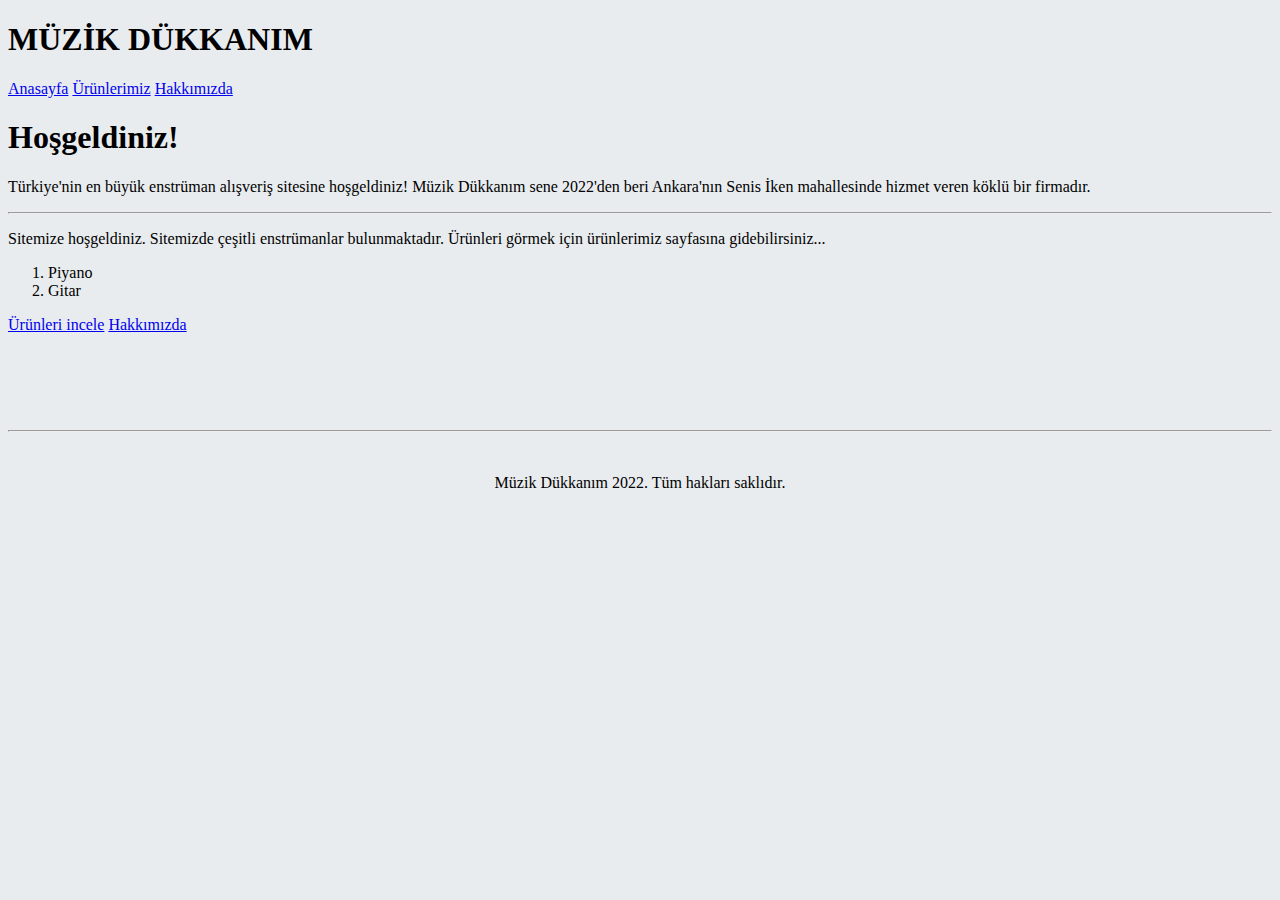
<file: index.html>
<!DOCTYPE html>
<html lang="en" dir="ltr">
  <head>
    <meta charset="utf-8">
    <title>Müzik Dükkanım</title>
    <link rel="preconnect" href="https://fonts.googleapis.com">
    <link rel="preconnect" href="https://fonts.gstatic.com" crossorigin>
    <link href="https://fonts.googleapis.com/css2?family=Montserrat:wght@100;400;900&family=Ubuntu:ital,wght@0,400;0,500;0,700;1,300;1,400;1,500;1,700&display=swap" rel="stylesheet">
    <link href="https://cdn.jsdelivr.net/npm/bootstrap@5.2.0-beta1/dist/css/bootstrap.min.css" rel="stylesheet" integrity="sha384-0evHe/X+R7YkIZDRvuzKMRqM+OrBnVFBL6DOitfPri4tjfHxaWutUpFmBp4vmVor" crossorigin="anonymous">
    <link rel="stylesheet" href="style.css">


  </head>
  <body>
    <nav class="navbar navbar-expand-lg bg-dark">
      <h1 class="navbar-brand col-2 text-danger mt-2 ms-5">MÜZİK DÜKKANIM</h1>
      <a class="navbar-brand text-light" href="index.html">Anasayfa</a>
      <a class="navbar-brand text-light" href="urun.html">Ürünlerimiz</a>
      <a class="navbar-brand text-light" href="about.html">Hakkımızda</a>
      </nav>

    <div class="col-lg-6 ms-auto me-auto mt-5 mb-5">
      <div class="jumbotron">
      <h1 class="display-4">Hoşgeldiniz!</h1>
      <p class="lead">Türkiye'nin en büyük enstrüman alışveriş sitesine hoşgeldiniz! Müzik Dükkanım sene 2022'den beri Ankara'nın Senis İken mahallesinde hizmet veren köklü bir firmadır.</p>
      <hr class="my-4">
      <p>Sitemize hoşgeldiniz. Sitemizde çeşitli enstrümanlar bulunmaktadır. Ürünleri görmek için ürünlerimiz sayfasına gidebilirsiniz...</p>
      <ol class="ol">
        <li>Piyano</li>
        <li>Gitar</li>
      </ol>
      </div>
      <p class="lead">
        <a class="btn btn-primary btn-lg" href="urun.html" role="button">Ürünleri incele</a>
        <a class="btn btn-primary btn-lg" href="about.html" role="button">Hakkımızda</a>
      </p>
    </div>
    </div>


    <br>
    <br>
    <br>
    <br>
    <hr>
    <br>

    <div class="footer">
      <p style = "text-align:center;">Müzik Dükkanım 2022. Tüm hakları saklıdır.</p>
        <br>
    </div>
    <script src="https://cdn.jsdelivr.net/npm/bootstrap@5.2.0-beta1/dist/js/bootstrap.bundle.min.js" integrity="sha384-pprn3073KE6tl6bjs2QrFaJGz5/SUsLqktiwsUTF55Jfv3qYSDhgCecCxMW52nD2" crossorigin="anonymous"></script>
  </body>
</html>
</file>
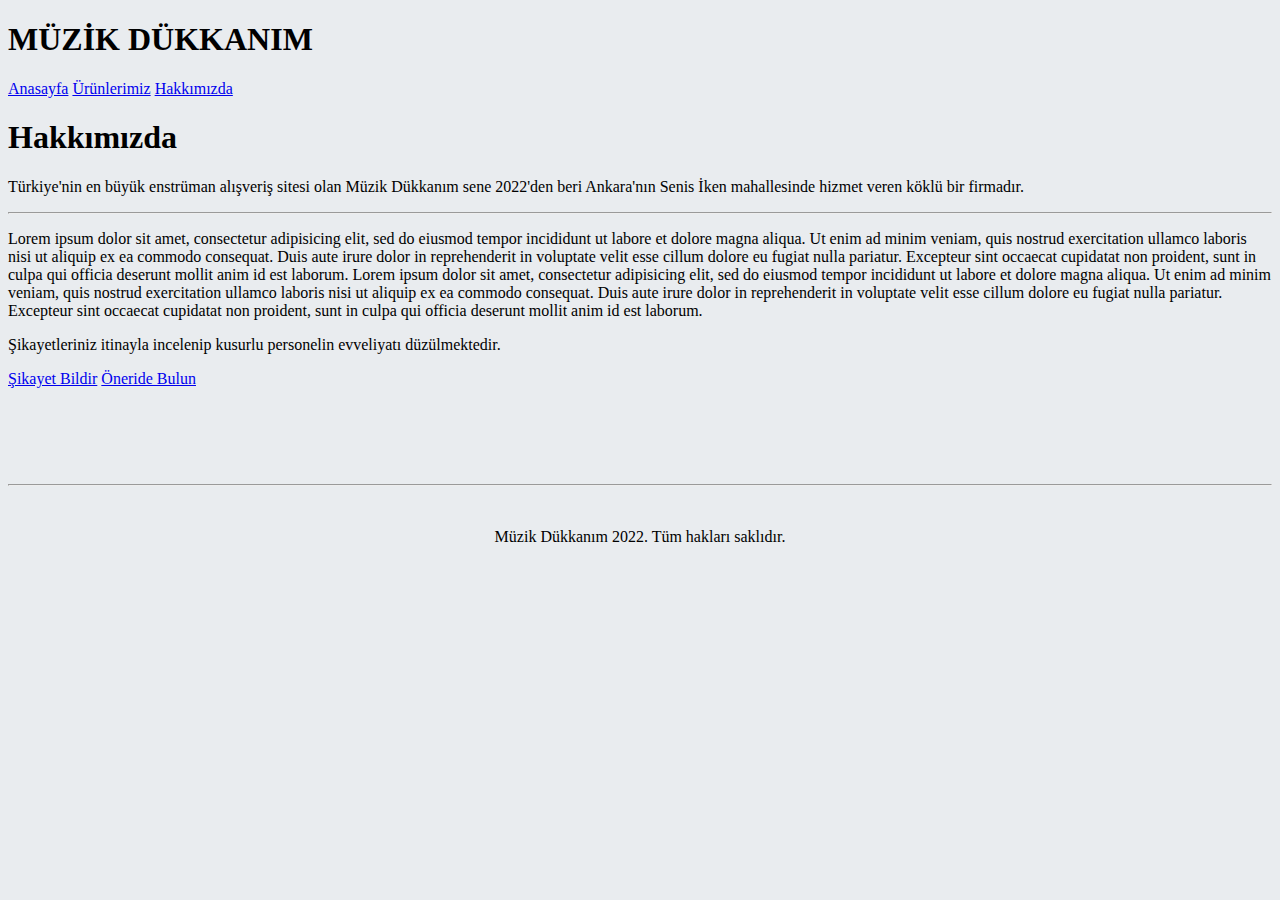
<file: about.html>
<!DOCTYPE html>
<html lang="en" dir="ltr">
  <head>
    <meta charset="utf-8">
    <title>Müzik Dükkanım</title>
    <link rel="preconnect" href="https://fonts.googleapis.com">
    <link rel="preconnect" href="https://fonts.gstatic.com" crossorigin>
    <link href="https://fonts.googleapis.com/css2?family=Montserrat:wght@100;400;900&family=Ubuntu:ital,wght@0,400;0,500;0,700;1,300;1,400;1,500;1,700&display=swap" rel="stylesheet">
    <link href="https://cdn.jsdelivr.net/npm/bootstrap@5.2.0-beta1/dist/css/bootstrap.min.css" rel="stylesheet" integrity="sha384-0evHe/X+R7YkIZDRvuzKMRqM+OrBnVFBL6DOitfPri4tjfHxaWutUpFmBp4vmVor" crossorigin="anonymous">
    <link rel="stylesheet" href="style.css">
  </head>
  <body>
    <nav class="navbar navbar-expand-lg bg-dark">
      <h1 class="navbar-brand col-2 text-danger mt-2 ms-5">MÜZİK DÜKKANIM</h1>
      <a class="navbar-brand text-light" href="index.html">Anasayfa</a>
      <a class="navbar-brand text-light" href="urun.html">Ürünlerimiz</a>
      <a class="navbar-brand text-light" href="about.html">Hakkımızda</a>
      </nav>


      <div class="col-lg-6 ms-auto me-auto mt-5 mb-5">
        <div class="jumbotron">
        <h1 class="display-4">Hakkımızda</h1>
        <p class="lead">Türkiye'nin en büyük enstrüman alışveriş sitesi olan Müzik Dükkanım sene 2022'den beri Ankara'nın Senis İken mahallesinde hizmet veren köklü bir firmadır.</p>
        <hr class="my-4">
        <p>Lorem ipsum dolor sit amet, consectetur adipisicing elit, sed do eiusmod tempor incididunt ut labore et dolore magna aliqua. Ut enim ad minim veniam, quis nostrud exercitation ullamco laboris nisi ut aliquip ex ea commodo consequat. Duis aute irure dolor in reprehenderit in voluptate velit esse cillum dolore eu fugiat nulla pariatur. Excepteur sint occaecat cupidatat non proident, sunt in culpa qui officia deserunt mollit anim id est laborum. Lorem ipsum dolor sit amet, consectetur adipisicing elit, sed do eiusmod tempor incididunt ut labore et dolore magna aliqua. Ut enim ad minim veniam, quis nostrud exercitation ullamco laboris nisi ut aliquip ex ea commodo consequat. Duis aute irure dolor in reprehenderit in voluptate velit esse cillum dolore eu fugiat nulla pariatur. Excepteur sint occaecat cupidatat non proident, sunt in culpa qui officia deserunt mollit anim id est laborum.</p>
        <p class="text-danger">
          Şikayetleriniz itinayla incelenip kusurlu personelin evveliyatı düzülmektedir.
        </p>
        </div>
        <p class="lead">
          <a class="btn btn-danger btn-lg" href="urun.html" role="button">Şikayet Bildir</a>
          <a class="btn btn-warning btn-lg" href="about.html" role="button">Öneride Bulun</a>
        </p>
      </div>


    <br>
    <br>
    <br>
    <br>
    <hr>
    <br>

    <div class="footer">
      <p style = "text-align:center;">Müzik Dükkanım 2022. Tüm hakları saklıdır.</p>
          <br>
    </div>
      <script src="https://cdn.jsdelivr.net/npm/bootstrap@5.2.0-beta1/dist/js/bootstrap.bundle.min.js" integrity="sha384-pprn3073KE6tl6bjs2QrFaJGz5/SUsLqktiwsUTF55Jfv3qYSDhgCecCxMW52nD2" crossorigin="anonymous"></script>
  </body>
</html>
</file>
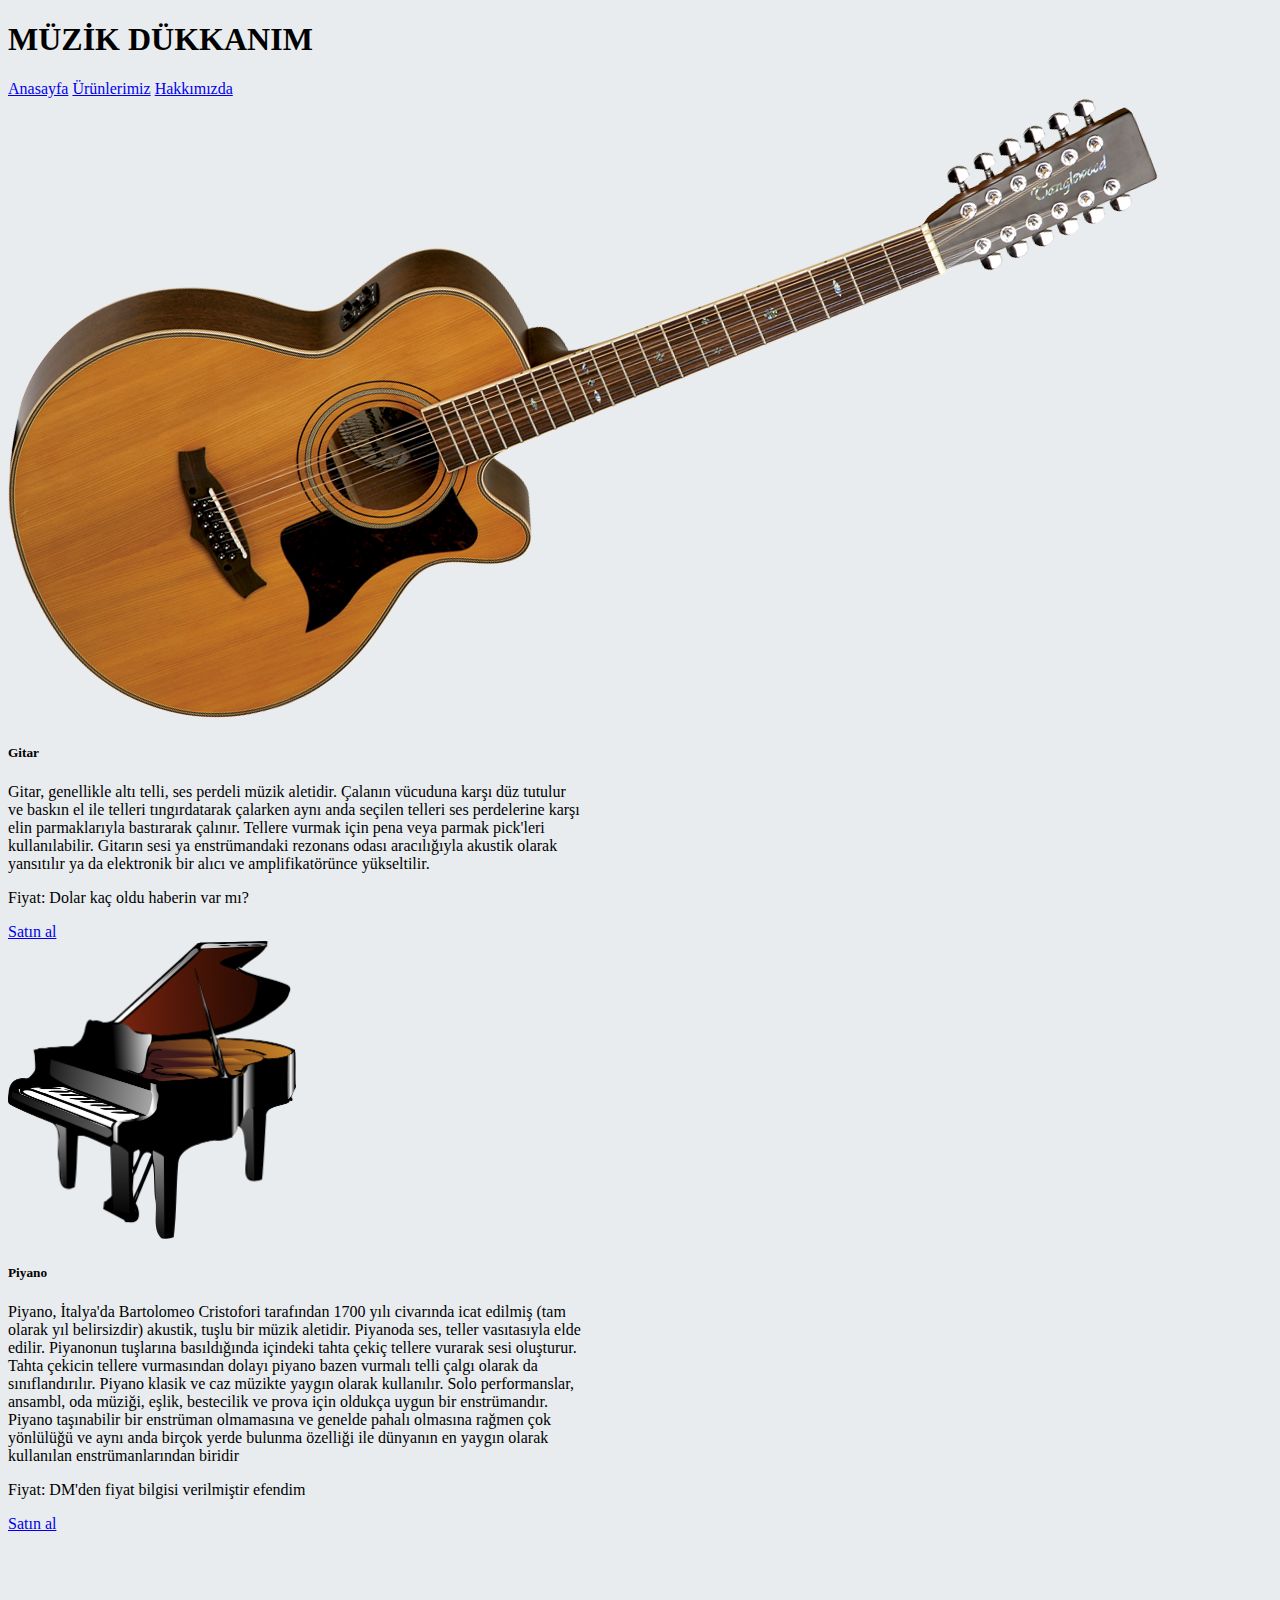
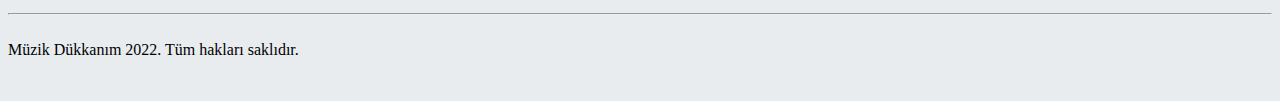
<file: urun.html>
<!DOCTYPE html>
<html lang="en" dir="ltr">
  <head>
    <meta charset="utf-8">
    <title>Müzik Dükkanım</title>
    <link rel="preconnect" href="https://fonts.googleapis.com">
    <link rel="preconnect" href="https://fonts.gstatic.com" crossorigin>
    <link href="https://fonts.googleapis.com/css2?family=Montserrat:wght@100;400;900&family=Ubuntu:ital,wght@0,400;0,500;0,700;1,300;1,400;1,500;1,700&display=swap" rel="stylesheet">
    <link href="https://cdn.jsdelivr.net/npm/bootstrap@5.2.0-beta1/dist/css/bootstrap.min.css" rel="stylesheet" integrity="sha384-0evHe/X+R7YkIZDRvuzKMRqM+OrBnVFBL6DOitfPri4tjfHxaWutUpFmBp4vmVor" crossorigin="anonymous">
    <link rel="stylesheet" href="style.css">
  </head>
  <body>
    <nav class="navbar navbar-expand-lg bg-dark">
      <h1 class="navbar-brand col-2 text-danger mt-2 ms-5">MÜZİK DÜKKANIM</h1>
      <a class="navbar-brand text-light" href="index.html">Anasayfa</a>
      <a class="navbar-brand text-light" href="urun.html">Ürünlerimiz</a>
      <a class="navbar-brand text-light" href="about.html">Hakkımızda</a>
      </nav>

      <div class="container">
        <div class="row">


        <div class="card col-lg-6 ms-auto mt-5" style="width: 36rem;">
        <img class="card-img-bot" src="img/1.png" alt="Card image cap">
        <div class="card-body">
        <h5 class="card-title">Gitar</h5>
        <p class="card-text">Gitar, genellikle altı telli, ses perdeli müzik aletidir. Çalanın vücuduna karşı düz tutulur ve baskın el ile telleri tıngırdatarak çalarken aynı anda seçilen telleri ses perdelerine karşı elin parmaklarıyla bastırarak çalınır. Tellere vurmak için pena veya parmak pick'leri kullanılabilir. Gitarın sesi ya enstrümandaki rezonans odası aracılığıyla akustik olarak yansıtılır ya da elektronik bir alıcı ve amplifikatörünce yükseltilir.</p>
        <p class="text-secondary">Fiyat: Dolar kaç oldu haberin var mı?</p>
        <a href="#" class="btn btn-success">Satın al</a>
      </div>
      </div>

      <div class="card col-lg-6 me-auto mt-5" style="width: 36rem;">
        <img class="card-img-bot" style="width: 50%; text-align:center;"src="img/2.png" alt="Card image cap">
        <div class="card-body">
          <h5 class="card-title">Piyano</h5>
          <p class="card-text">Piyano, İtalya'da Bartolomeo Cristofori tarafından 1700 yılı civarında icat edilmiş (tam olarak yıl belirsizdir) akustik, tuşlu bir müzik aletidir. Piyanoda ses, teller vasıtasıyla elde edilir. Piyanonun tuşlarına basıldığında içindeki tahta çekiç tellere vurarak sesi oluşturur. Tahta çekicin tellere vurmasından dolayı piyano bazen vurmalı telli çalgı olarak da sınıflandırılır. Piyano klasik ve caz müzikte yaygın olarak kullanılır. Solo performanslar, ansambl, oda müziği, eşlik, bestecilik ve prova için oldukça uygun bir enstrümandır. Piyano taşınabilir bir enstrüman olmamasına ve genelde pahalı olmasına rağmen çok yönlülüğü ve aynı anda birçok yerde bulunma özelliği ile dünyanın en yaygın olarak kullanılan enstrümanlarından biridir</p>
          <p class="text-secondary">Fiyat: DM'den fiyat bilgisi verilmiştir efendim</p>
          <a href="#" class="btn btn-success">Satın al</a>
        </div>
      </div>
    </div>


      </div>

      <br>
      <br>
      <br>
      <br>
      <hr>
      <br>

      <div class="footer">
        <pstyle = "text-align:center;">Müzik Dükkanım 2022. Tüm hakları saklıdır.</p>
            <br>
      </div>
      <script src="https://cdn.jsdelivr.net/npm/bootstrap@5.2.0-beta1/dist/js/bootstrap.bundle.min.js" integrity="sha384-pprn3073KE6tl6bjs2QrFaJGz5/SUsLqktiwsUTF55Jfv3qYSDhgCecCxMW52nD2" crossorigin="anonymous"></script>
  </body>
</html>
</file>
<file: style.css>
body{
  background-color: #E9ECEF;
}
</file>
